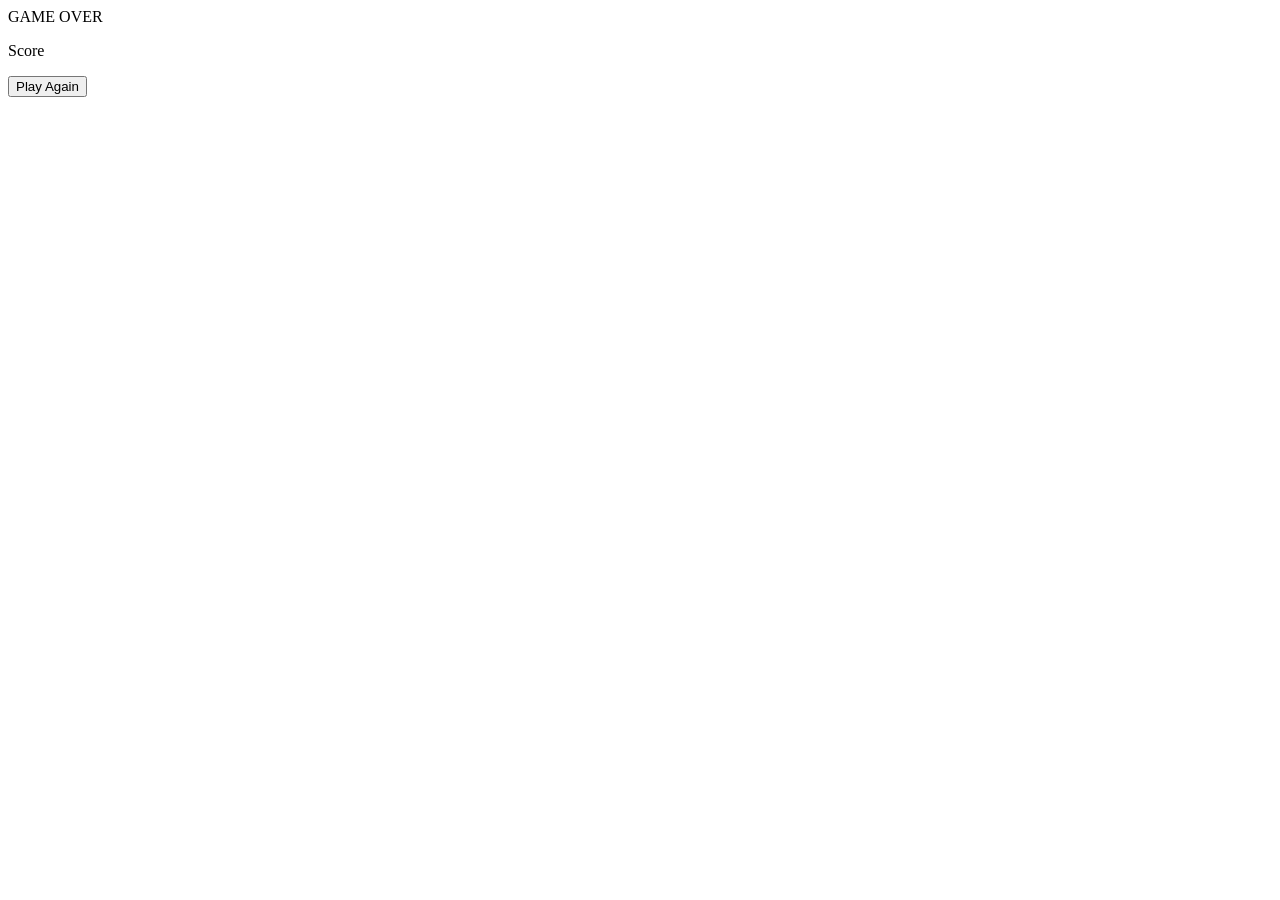
<file: end.html>
<!DOCTYPE html>
<html lang="en">
<head>
  <meta charset="UTF-8">
  <meta name="viewport" content="width=device-width, initial-scale=1.0">
  <title>End</title>
</head>
<body>
  <div>GAME OVER</div>

  <p>Score <span id="score"></span></p>

  <a href="game.html">
    <button>Play Again</button>
  </a>  
  
  
  <script>
    let actualScore = localStorage.getItem('score');
    let score = document.getElementById('score');
    score.innerHTML = actualScore;
  </script>
</body>
</html>
</file>
